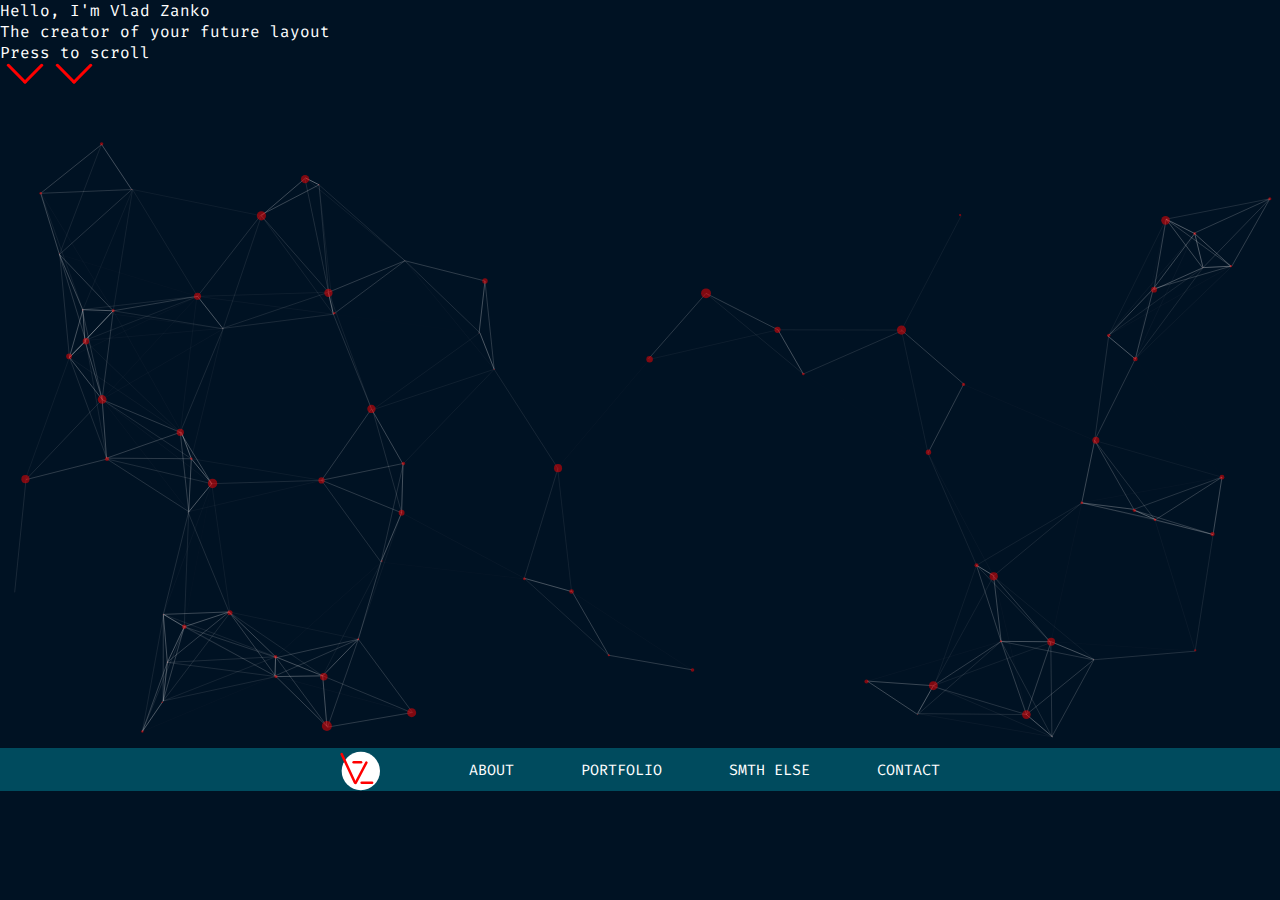
<file: index.html>
<!DOCTYPE html>
<html lang="en">
<head>
    <meta charset="UTF-8">
    <meta http-equiv="X-UA-Compatible" content="IE=edge">
    <meta name="viewport" content="width=device-width, initial-scale=1.0">
    <title>Vlad_Zanko.freelance</title>
    <link rel="stylesheet" href="main.css">
</head>
<body>


    <header class="header">
    
        <div id="particles-js">
           
            <div class="particles-js-innerWrapper">

                    <p class="particles-js-innerWrapper-title-first">Hello, I'm 
                        <span class="particles-js-innerWrapper-title-first-span">Vlad Zanko</span>
                    </p>
                    <p class="particles-js-innerWrapper-title-second">The creator of your future layout</p>
                    <p class="particles-js-innerWrapper-TextforBtn">Press to scroll</p>
                    
                    <div class="additionalWrapper-forBtn">
                        <div class="particles-js-innerWrapper-btn">
                            <img src="./img/ARROWS 1.svg" alt="" class="particles-js-innerWrapper-btn1">
                            <img src="./img/ARROWS 1.svg" alt="" class="particles-js-innerWrapper-btn2">
                        </div>
                    </div>                   
                    
            </div>
             
        </div>
    </header>


    <div class="navigation">
        <div class="container">
            <div class="navigation_wrapper">
                <img src="./img/logo.svg" width="40px" height="40px" alt="" class="navigation_logo">
                <ul class="navigation_ul">
                    <li class="navigation_ul-link"><a href="https://vk.com/jtaidy">ABOUT</a></li>
                    <li class="navigation_ul-link"><a href="#">PORTFOLIO</a></li>
                    <li class="navigation_ul-link"><a href="#">SMTH ELSE</a></li>
                    <li class="navigation_ul-link"><a href="#">CONTACT</a></li>
                </ul>
            </div>
        </div>
    </div>


    <main>
        <div class="check"></div>
    </main>
   



   
    <script src="particles.js"></script>
    <script src="app.js"></script>
    <script src="scroll.js"></script>
</body>
</html>
</file>
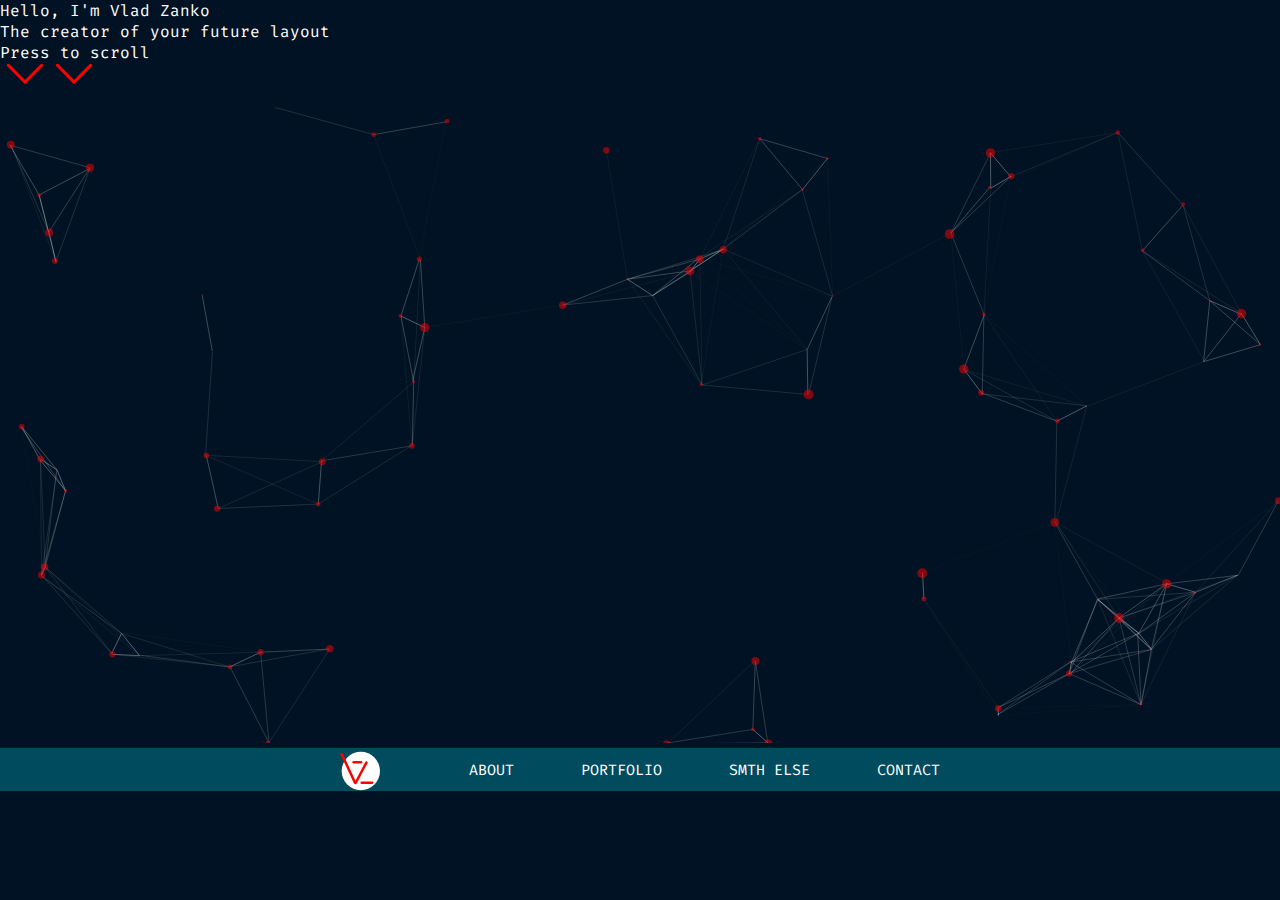
<file: 1.html>
<!DOCTYPE html>
<html lang="en">
<head>
    <meta charset="UTF-8">
    <meta http-equiv="X-UA-Compatible" content="IE=edge">
    <meta name="viewport" content="width=device-width, initial-scale=1.0">
    <title>Document</title>
    <link rel="stylesheet" href="main.css">
</head>
<body>


    <header class="header">
    
        <div id="particles-js">
           
            <div class="particles-js-innerWrapper">

                    <p class="particles-js-innerWrapper-title-first">Hello, I'm 
                        <span class="particles-js-innerWrapper-title-first-span">Vlad Zanko</span>
                    </p>
                    <p class="particles-js-innerWrapper-title-second">The creator of your future layout</p>
                    <p class="particles-js-innerWrapper-TextforBtn">Press to scroll</p>
                    
                    <div class="additionalWrapper-forBtn">
                        <div class="particles-js-innerWrapper-btn">
                            <img src="./img/ARROWS 1.svg" alt="" class="particles-js-innerWrapper-btn1">
                            <img src="./img/ARROWS 1.svg" alt="" class="particles-js-innerWrapper-btn2">
                        </div>
                    </div>                   
                    
            </div>
             
        </div>
    </header>


    <div class="navigation">
        <div class="container">
            <div class="navigation_wrapper">
                <img src="./img/logo.svg" width="40px" height="40px" alt="" class="navigation_logo">
                <ul class="navigation_ul">
                    <li class="navigation_ul-link"><a href="https://vk.com/jtaidy">ABOUT</a></li>
                    <li class="navigation_ul-link"><a href="#">PORTFOLIO</a></li>
                    <li class="navigation_ul-link"><a href="#">SMTH ELSE</a></li>
                    <li class="navigation_ul-link"><a href="#">CONTACT</a></li>
                </ul>
            </div>
        </div>
    </div>


    <main>
        <div class="check"></div>
    </main>
   



   
    <script src="particles.js"></script>
    <script src="app.js"></script>
    <script src="scroll.js"></script>
</body>
</html>
</file>
<file: main.css>
@import url('https://fonts.googleapis.com/css2?family=Chilanka&display=swap');
@import url('https://fonts.googleapis.com/css2?family=Fira+Code:wght@400;500;600;700&display=swap');
@import url('https://fonts.googleapis.com/css2?family=Expletus+Sans:wght@400;500;600;700&display=swap');
@import url('https://fonts.googleapis.com/css2?family=Forum&display=swap');
@media (prefers-color-scheme: light)
*{
    margin: 0;
    padding: 0;
}

.header_wrapper{
   
    display: flex;
    justify-content: center;
    align-items: center; 
    background-image: linear-gradient(to left bottom, #01151c, #061e28, #082834, #0a3241, #0c3c4f, #1f4d61, #305f74, #407187, #6090a4, #81b1c1, #a3d3e0, #c7f5ff);
    background-size: 200% 200%;
    position: relative;
    height: 100vh;
    width: 100%;
    /* overflow: hidden; */
    animation: grad 10s infinite ease-in-out;
    
}
@keyframes grad {
    0% {
		background-position: 10% 50%;
        /* background: linear-gradient(100deg, #9cd6ff -87.8%, #00182b 60.62%); */
	}
	50% {
        background-position: 100% 0%;
        /* background: linear-gradient(180deg, #9cd6ff -87.8%, #00182b 60.62%); */
	}
	100% {
		background-position: 10% 50%;
        /* background: linear-gradient(360deg, #9cd6ff -87.8%, #00182b 60.62%); */
	}

}
.container{
    width: 100%;
    max-width: 1300px;
    margin: 0 auto;
    overflow: hidden;
    
}    
.about .container{
    padding-left: 20px;
    padding-right: 20px;
    box-sizing: border-box;
}

body{
    margin: 0;
    padding: 0;
    background: rgb(0, 18, 35);
    /* height: 5000px; */
    /* background:url("./img/5137894.jpg") no-repeat ;
    background-size: 1300px 100% ; */
    background-position: center;
    border:0;
    
}
body::-webkit-scrollbar-thumb{
    width: 5px;
    background-color: #ffffff;
    border: 0.5px solid rgb(0, 0, 0);
    border-radius: 10px;
    
}
body::-webkit-scrollbar{
    width: 5px;
    background-color: rgb(142, 142, 142);
}
 
.header{
    font-family: 'Fira Code', monospace;
    color: white;
    
}
p{
    margin: 0;
    padding: 0; 
  
}
 
.header-innerWrapper {
    position: absolute;
    display: flex;
    align-items: center;
    flex-direction: column;
  
}
.header-innerWrapper-title-first {
    font-weight: 400;
    font-size: 35px;
    margin-bottom: 30px;
    margin-top: -65px;
    pointer-events: none;
}
.header-innerWrapper-title-first-span {
    color:red;
    font-weight: 400;
    font-size: 35px;
    font-weight: 100;
}
.header-innerWrapper-title-second {
    font-weight: 400;
    font-size: 27px;
    margin-bottom: 47px;
    pointer-events: none;
}
.header-innerWrapper-TextforBtn{
    color: white;
    font-size:10px;
    margin-bottom: 23px;
    pointer-events: none;
}
.header-innerWrapper-btn1{
    position: absolute;
    width: 38px;
    height: 35px;
    animation: headerBtn1 1.7s infinite;
    top: 0px;
    pointer-events: none;

}
.header-innerWrapper-btn2{
    position: absolute;
    width: 38px;
    height: 35px;
    animation: headerBtn2 1.7s infinite;
    top: 0px;
    animation-delay: 0.3s;
    pointer-events: none;
}
.header-innerWrapper-btn:hover img{
    animation: none;
}
.header-innerWrapper-btn:hover{
    width: 100px;
    background-color: #0D2231 ;
    border: 1px solid #000000;
    border-radius: 10px;
}
.additionalWrapper-forBtn {
    display: flex;
    justify-content: center;
    width: 100px;
    height: 40px;
   
}
.header-innerWrapper-btn:hover .header-innerWrapper-btn2{
    top: 10px;
}


.header-innerWrapper-btn{
    position: relative;
    display: flex;
    justify-content: center;
     
    width: 38px;
    height: 42px;
}
.header-innerWrapper-btn:hover{
     
    cursor: pointer;
}
@keyframes headerBtn1{
    0%{
        top: 0px;
        opacity: 1;
    }
    100%{
        top: 30px;
        opacity: 0;
    }
}
@keyframes headerBtn2{
    0%{
        top: 0px;
        opacity: 1;
    }
    100%{
        top: 30px;
        opacity: 0;
    }
}
.navigation {
   
    position: -webkit-sticky;
    position: sticky;
    display: flex;
    align-items:center;
    height: 43px;
    background-color: #004b5e;
    width: 100%;
    top:-1px;
    left: 0;
    margin: 0;
    z-index: 100;
    
}
.navigation_ul{
    display: flex;
    flex-direction:row;
    color: white;
    list-style-type: none;
    column-gap: 67px;
}
.navigation_ul li a{
    position: relative;
    font-size: 15px;
    text-decoration: none;
    color: white;
    transition: 0.5s;
}
.navigation_ul li a:hover{
    cursor: pointer;
    color: rgb(255, 81, 81);
    transition: 0.5s;
}
.navigation_ul li a:after{
    position: absolute;
    content: "";
    width: 0;
    height: 1px;
    background-color: rgb(255, 255, 255);
    transition: 0.5s;
    top: 20px;
    left: 0;
}
.navigation_ul li a:hover:after{
    position: absolute;
    content: "";
    width: 100%;
    height: 1px;
}
.navigation_wrapper{
    display: flex;
    flex-direction:row;
    justify-content: space-between;
    align-items: center;
    max-width:600px;
    width: 100%;
    margin: 0 auto;
    font-family: 'Fira Code', monospace;
}
.navigation_wrapper img{
    margin-top: 3px;
}
.burger_btn{
    width: 20px;
    height: 20px;
    background-color: #000000;
    display: none;
}
/*!============ MAIN =============*/
/* main{
    margin-bottom: 20px;
} */
/*?============ ABOUT =============*/


.about{
    margin-bottom: 200px;
    
}
.about_wrapper {
    margin: 0 auto;
    max-width: 1200px;
    height: 635px;
    margin-top: 150px;
}
.about_wrapper-title {
    text-align: center;
    font-weight: 400;
    font-size: 50px;
    font-family: 'Expletus Sans';
    letter-spacing: 0.22em;
    color: #FFFFFF;
    margin-bottom: 180px;
}
.about_wrapper-info {
    display: flex;
    flex-direction: row;
    flex: nowrap;
    column-gap: 70px;
    justify-content: space-between;
    align-items: center;
}
.typing-wrapper{
    width: 680px;
}
.about_wrapper-info-typing{
    color: red;
    font-weight: 400;
    font-size: 30px;
    font-family: 'Fira Code';
    animation: typing 10s infinite steps(45,end),
    cursor 0.6s infinite;
    width: 100%;
    white-space: nowrap;
    overflow: hidden;
     
}
@keyframes typing{
    0%{
        width: 0;
    }
    10%{
        width: 0px;
    }
    50%{
        width: 100%;
    }

}
@keyframes cursor{
    from,to{
        border-right: transparent;
    }
    50%{
        border-right: red 2px solid;
    }
}
.about_wrapper-info-text {
    width: 700px;
    color: white;
    font-weight: 400;
    font-size: 22px;
    font-family: 'Fira Code';
    line-height: 36px;
    
}
.about_wrapper-info-avatar {
    position: relative;
}
.about_wrapper-info-avatar::before{
    content: '';
    position: absolute;
    background-image: url("./img/arrow_pointer.svg");
    width: 60px;
    height: 61px;
    background-size: contain;
    background-repeat: no-repeat;
    right: 20px;
    top: -90px;
}
.about_wrapper-info-avatar::after{
    content: '';
    position: absolute;
    background-image: url("./img/Yeap..\ it’s\ me.svg");
    width: 180px;
    height: 70px;
    background-size: contain;
    background-repeat: no-repeat;
    right: 70px;
    top: -115px;
    transform: rotate(5deg);
}
 

/*? ============= SKILLS ==============  */

.skills{
    margin-bottom: 105px;

}

.skills_wrapper {
    position: relative;
    height: 1190px;
    max-width: 1300px;
}
.skills_wrapper-title {
    text-align: right;
    font-weight: 400;
    font-size: 50px;
    font-family: 'Expletus Sans';
    letter-spacing: 0.22em;
    color: #FFFFFF;
    margin-bottom: 180px;
    margin-right: 15px;
}

.skills_wrapper-content {
    display: flex;
    justify-content: center;
    align-items: center;
    flex-direction: column;
    width: 100%;
    height: 470px;
    color: white;
    font-family: 'Fira Code';
    font-weight: 400;
    font-size: 35px;
    background: linear-gradient(52.1deg, #ADDDFF -87.8%, #00182b 60.62%);
    /* border-radius: 20px; */
     
}



.skills_wrapper-content p{
    margin-top: -70px;
    text-align: center;
}
.skills_wrapper-content p span{
    color:red; 
}
.skills_wrapper-elements {
    
    display: flex;
    flex-direction: column;
    margin: 0 auto;
    max-width: 1100px;
    height: 900px;
    row-gap: 40px;
    margin-top: -100px;
  
    /* background-color: antiquewhite; */
}
.skills_wrapper-elements-ROW {
    display: flex;
    flex-direction: row;
    flex-wrap: wrap;
    column-gap: 110px;
    justify-content: center;
    align-items: center;
    width: 900px;
    height: 230px;
    margin: 0 auto;
    
}
.skills_wrapper-elements-ROW.second {
    display: flex;
    flex-direction: row;
    flex-wrap: wrap;
    column-gap: 110px;
    justify-content: center;
    align-items: center;
    width: 900px;
    margin: 0 auto;
    height: 230px;
}


.skills_wrapper-elements-ROW-element{
    position: relative;
    width: 190px;
    height: 200px;
    border-radius: 5px;
    overflow: hidden;
    border: 1.5px transparent solid;
    filter: drop-shadow(0px 34px 22px #000000);
    bottom: 0;
    left: 0;
    
}

.skills_wrapper-elements-ROW-element.HTML{
    background: url("./img/file_type_html_icon_130541.svg") no-repeat ;
    background-color: #17628d7e;
    background-size: 70% 70%;
    background-position: center;
    
   
}

.skills_wrapper-elements-ROW-element.CSS{
     
    background: url("./img/file_type_css_icon_130661.svg") no-repeat;
    background-size: 70% 70%;
    background-color: #17628d7e;
    background-position: center;
     
}
.skills_wrapper-elements-ROW-element.JS{
    background: url("./img/file_type_js_icon_130510.svg") no-repeat;
    background-size: 70% 70%;
    background-color: #17628d7e;
    background-position: center;
     
    
}
.skills_wrapper-elements-ROW-element.jquery{
    background: url("./img/jquery_logo_icon_145147.svg") no-repeat;
    background-size: 60% 60%;
    background-color: #17628d7e;
    background-position: center;
   
}
.skills_wrapper-elements-ROW-element.SCSS{
    background: url("./img/file_type_scss_icon_130177.svg") no-repeat;
    background-size: 70% 70%;
    background-color: #17628d7e;
    background-position: center;
    
}
.skills_wrapper-elements-ROW-element.PHOTOSHOP{
    background: url("./img/file_type_photoshop_icon_130268.svg") no-repeat;
    background-size: 70% 70%;
    background-color: #17628d7e;
    background-position: center;

    
}
.skills_wrapper-elements-ROW-element.FIGMA{
    background: url("./img/figma_logo_icon_170157.svg") no-repeat;
    background-size: 60% 60%;
    background-color: #17628d7e;
    background-position: center;
    
}

.skills_wrapper-elements-ROW-element-hover{
    position: absolute;
    text-align: center;
    transition: 0.5s ease;
    width: 100%;
    height: 100%;
    pointer-events: none;
    font-family: 'Chilanka';
    box-sizing: border-box;
    padding: 12px;
    font-weight: 400;
    display: none;
    background-color: #0c0c0ce9;
}


.skills_wrapper-elements-ROW-element-hover h1{
    
    color: #c9c9c9;
}
.skills_wrapper-elements-ROW-element-hover p{
    width: 167px;
    
}
.skills_wrapper-elements-ROW-element-hover span{
    color: white;
    font-weight: bold;
    text-transform: uppercase;
    font-size: 14px ;
    margin: 3px;
}
  .skills_wrapper-elements-ROW-element:hover{
     border: 1.5px solid rgba(0, 242, 255, 0.842);
     left: 0;
}
.skills_wrapper-elements-ROW-element:hover .skills_wrapper-elements-ROW-element-hover {
    
    display: block;
    pointer-events: none;
    animation: rise_Description 0.5s linear;
}
@keyframes rise_Description{
    0%{
        
        opacity: 0;
    }
    50%{
        opacity: 0.5;
    }
    100%{
        opacity:1;
    }
}
.additional_wrapperForElement{
    display: flex;
    justify-content: center;
    align-items: center;
    width: 210px;
    height: 210px;
}

.skills_wrapper-elements-ROW-element-hover-paragraph{
    color: rgb(255, 0, 0);
    margin-top: 45px;
    font-weight: 700;
    font-size: 17px;
}




/*? ================   PORTFOLIO   =============== */
.portfolio{
     
    margin-bottom: 200px; 
    border: 1px solid transparent;   
   
}
 
.portfolio_wrapper-title{
    text-align: left;
    font-weight: 400;
    font-size: 50px;
    font-family: 'Expletus Sans';
    letter-spacing: 0.22em;
    color: #FFFFFF;
    margin-bottom: 180px;
    margin-left: 15px;
}

.slider{
    height: 390px;
}
.owl-carousel{
    max-width: 1005px;
    margin: 0 auto;
}
.slider-item{
    width: 100%;
    height: 340px;
    background-color: #FFFFFF;
    border-radius: 10px;
    transition: 0.2s ease-in-out;
    margin-top: 20px;
}
.center .slider-item{
    margin-top: 0px;
    width: 100%;
    height: 380px;
}

.slider-item{
    background-color: #dcdcdc;
    /* border: rgb(229, 3, 3) 1.5px solid; */
}
 
/*? CONTACT */
.contact{

   margin-bottom: 200px;
}
.contact_wrapper {
    display: flex;
    justify-content: center;
    flex-direction: column;
    width: 100%;
    height: 930;
    
}
.contact_wrapper-title {
    text-align: center;
    font-weight: 400;
    font-size: 50px;
    font-family: 'Expletus Sans';
    letter-spacing: 0.22em;
    color: #FFFFFF;
    margin-bottom: 180px;
    margin-left: 15px;
}

.contact_wrapper-info p{
    text-align: center;
    font-weight: 500;
    font-size: 30px;
    font-family: 'Expletus Sans';
    letter-spacing: 0.22em;
    color: rgb(227, 227, 227);
    position: relative;
    z-index: 10;
}
.contact_wrapper-ForForm{
    display: flex;
    /* border-radius: 0 0 20px 20px; */
    position: relative;
    justify-content: flex-start;
    align-items: center;
    flex-direction: column;
    row-gap: 230px;
    width: 100%;
    height: 803px;
    padding-top: 10px;
    box-sizing: border-box;
    overflow: hidden;
    background: linear-gradient(52.1deg, #ADDDFF -87.8%, #00182b 60.62%);
}

.contact_wrapper-form {
    display: flex;
    flex-direction: column;
    align-items: flex-end;
    justify-content: flex-start;
    max-width: 600px;
    height: 370px;
    align-content: flex-start;
}
.contact_wrapper-form-innerWrapper{
    display: flex;
    align-items: left;
    flex-direction: column;
}
.contact_wrapper-ForForm::before{
    content: '';
    background: url("./img/Polygon.svg");
    background-position: center;
    position: absolute;
    background-size: cover;
    background-repeat: no-repeat;
    z-index: 1;
    width: 100%;
    max-width: 1300px;
    height: 250px;
    /* left: -5px; */
    top: -5px;
}

.contact_wrapper-form-name {
    width: 450px;
    height: 50px;
    border-radius: 10px;
    margin-bottom: 12px;
    color: white;
    background-color: #252525;
    border: none;
    font-weight: 400;
    font-size: 15px;
    font-family: 'Expletus Sans';
    letter-spacing: 0.22em;
    padding: 10px 10px;
    box-sizing: border-box;
    outline:none;
}
 
.contact_wrapper-form-email {
    width: 450px;
    height: 50px;
    border-radius: 10px;
    margin-bottom: 12px;
    color: white;
    background-color: #252525;
    border: none;
    font-weight: 400;
    font-size: 15px;
    font-family: 'Expletus Sans';
    letter-spacing: 0.22em;
    padding: 10px 10px;
    box-sizing: border-box;
    outline:none;
}
.contact_wrapper-form-message {
    width: 450px;
    height: 120px;
    max-height: 250px;
    max-width: 600px;
    min-height: 50px;
    min-width: 450px;
    border-radius: 10px;
    margin-bottom: 50px;
    color: white;
    background-color: #252525;
    border: none;
    font-weight: 400;
    font-size: 15px;
    font-family: 'Expletus Sans';
    letter-spacing: 0.22em;
    padding: 10px 10px;
    box-sizing: border-box;
    outline:none;
}
.contact_wrapper-form-btn {
     
    width: 100px;
    height: 30px;
    border-radius: 5px;
    color: rgb(23, 23, 23);
    background-color: #FFFFFF;
    border: none;
    font-weight: 700;
    font-size: 17px;
    font-family: 'Expletus Sans';
    letter-spacing: 0.22em;
    border: none; 
    transition: 0.5s;
    
}
.contact_wrapper-form-btn:hover{
    cursor: pointer;
    background-color: rgba(240, 64, 64, 0.886);
    transition: 0.5s;
    color: white;
}

/*? BUTTON UP */

.buttonUP_wrapper {
    display: flex;
    justify-content: center;
}
.buttonUP_wrapper-btn {
    width: 64px;
    height: 43px;
    border-radius: 10px 10px 0 0;
    background-color: #CD0303;
    border: none;
    transition: 0.5s;
}
.buttonUP_wrapper-btn:hover{
    background-color: #e10404;
    transition: 0.5s;
}
 
.buttonUP_wrapper-btn:hover{
    cursor: pointer;
}

/*! FOOTER */


.footer_wrapper {
    display: flex;
    flex-direction: column;
    justify-content: center;
    align-items: center;
    row-gap: 40px;
    height: 185px;
    padding-top: 40px;
    box-sizing: border-box;
    background: linear-gradient(52.1deg, #ADDDFF -87.8%, #00182b 60.62%);
    box-shadow: inset 0px -50px 100px rgb(0, 18, 35);
    /* border-radius: 20px 20px 0  0; */
    margin-bottom: 0;
}

.footer_wrapper-Copyright-text{
    font-family: 'Fira Code';
    font-style: normal;
    font-weight: 400;
    font-size: 15px;
    line-height: 45px;
    color: #FFFFFF;
    opacity: 0.8;
    margin: 0;
}

.footer_wrapper-Copyright-text span{
    margin-left: 40px;
    position: relative;
   
}
.footer_wrapper-Copyright-text span::before{
    content: url("./img/copyright.svg");
    position: absolute;
    height: 25px;
    top: -6px;
    left: -28px;
}

.footer_wrapper-socialNetworks{
    display: flex;
    column-gap: 40px;
    height: 45px;
}
.footer_wrapper-socialNetworks-Link-icon{
    transition: 0.4s;
    border: 2px solid transparent;
    border-radius: 50%;
}
.footer_wrapper-socialNetworks-Link-icon:hover{
    border: 2px rgb(0, 221, 255) solid;
    width: 37px;
    height: 37px;
    transition: 0.4s;

}
.footer_wrapper-socialNetworks-Link-icon.telegram{
    background-image: url("./img/logo_telegram_airplane_air_plane_paper_airplane_icon_143170.svg");
    background-size: contain;
    background-repeat: no-repeat;
    width: 37px;
    height: 37px;
}
.footer_wrapper-socialNetworks-Link-icon.vk{
    background-image: url("./img/logo_vk_vkontakte_icon_143187.svg");
    background-size: contain;
    background-repeat: no-repeat;
    width: 37px;
    height: 37px;
    border-radius: 10px;
}
.footer_wrapper-socialNetworks-Link-icon.instagram{
    background-image: url("./img/logo_instagram_icon_143177.svg");
    background-size: contain;
    background-repeat: no-repeat;
    width: 37px;
    height: 37px;
    border-radius: 10px;
}

.footer_wrapper-socialNetworks-Link-icon.github{
    background-image: url("./img/logo_github_icon_143196.svg");
    background-size: contain;
    background-repeat: no-repeat;
    width: 37px;
    height: 37px;

}
</file>
